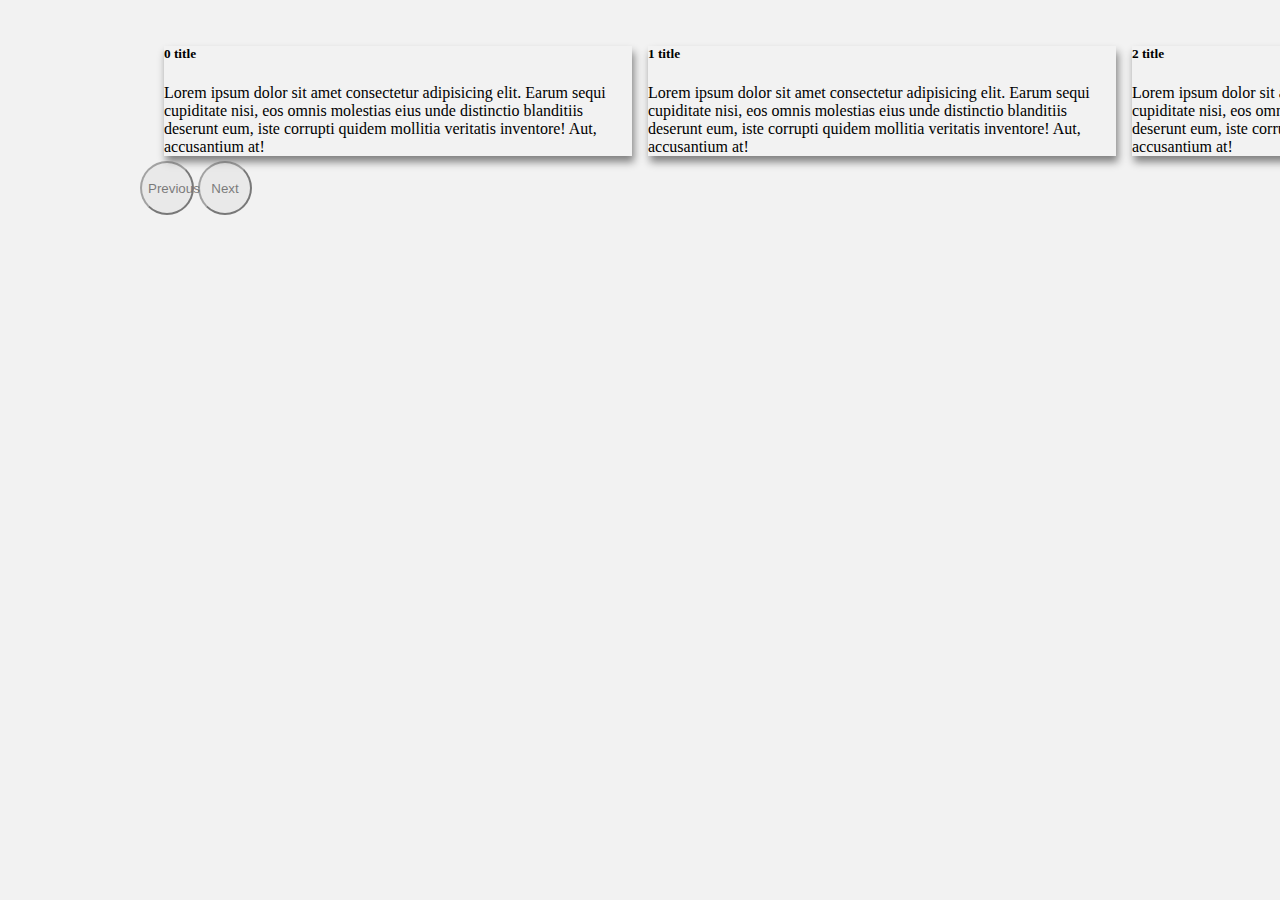
<file: index.html>
<!DOCTYPE html>
<html lang="en">

<head>
    <meta charset="UTF-8">
    <meta http-equiv="X-UA-Compatible" content="IE=edge">
    <meta name="viewport" content="width=device-width, initial-scale=1.0">
    <link href="https://cdn.jsdelivr.net/npm/bootstrap@5.2.2/dist/css/bootstrap.min.css" rel="stylesheet"
        integrity="sha384-Zenh87qX5JnK2Jl0vWa8Ck2rdkQ2Bzep5IDxbcnCeuOxjzrPF/et3URy9Bv1WTRi" crossorigin="anonymous">
    <link rel="stylesheet" href="./style/style.css">
    <link rel="stylesheet" href="./style/crsl-btst/crsl-btst.css">
    <link rel="stylesheet" href="./style/index.css">
    <title>Index</title>
</head>

<body>


    <div class="max-width">
    
        <div id="carouselExampleControls" class="carousel" data-bs-ride="carousel" >
            <div class="carousel-inner babas">
                <div class="carousel-item">
                    <div class="card">
                        <div class="card-body">
                            <h5 class="card-title">0 title</h5>
                            <p>Lorem ipsum dolor sit amet consectetur adipisicing elit. Earum sequi cupiditate nisi, eos omnis molestias eius unde distinctio blanditiis deserunt eum, iste corrupti quidem mollitia veritatis inventore! Aut, accusantium at!</p>
                        </div>
                    </div>
                </div>
                <div class="carousel-item">
                    <div class="card">
                        <div class="card-body">
                            <h5 class="card-title">1 title</h5>
                            <p>Lorem ipsum dolor sit amet consectetur adipisicing elit. Earum sequi cupiditate nisi, eos omnis molestias eius unde distinctio blanditiis deserunt eum, iste corrupti quidem mollitia veritatis inventore! Aut, accusantium at!</p>
                        </div>
                    </div>
                </div>
                <div class="carousel-item">
                    <div class="card">
                        <div class="card-body">
                            <h5 class="card-title">2 title</h5>
                            <p>Lorem ipsum dolor sit amet consectetur adipisicing elit. Earum sequi cupiditate nisi, eos omnis molestias eius unde distinctio blanditiis deserunt eum, iste corrupti quidem mollitia veritatis inventore! Aut, accusantium at!</p>
                        </div>
                    </div>
                </div>
                <div class="carousel-item">
                    <div class="card">
                        <div class="card-body">
                            <h5 class="card-title">3 title</h5>
                            <p>Lorem ipsum dolor sit amet consectetur adipisicing elit. Earum sequi cupiditate nisi, eos omnis molestias eius unde distinctio blanditiis deserunt eum, iste corrupti quidem mollitia veritatis inventore! Aut, accusantium at!</p>
                        </div>
                    </div>
                </div>
                <div class="carousel-item">
                    <div class="card">
                        <div class="card-body">
                            <h5 class="card-title">4 title</h5>
                            <p>Lorem ipsum dolor sit amet consectetur adipisicing elit. Earum sequi cupiditate nisi, eos omnis molestias eius unde distinctio blanditiis deserunt eum, iste corrupti quidem mollitia veritatis inventore! Aut, accusantium at!</p>
                        </div>
                    </div>
                </div>
            </div>
            <button class="carousel-control-prev" type="button" data-bs-target="#carouselExampleControls"
                data-bs-slide="prev">
                <span class="carousel-control-prev-icon" aria-hidden="true"></span>
                <span class="visually-hidden">Previous</span>
            </button>
            <button class="carousel-control-next" type="button" data-bs-target="#carouselExampleControls"
                data-bs-slide="next">
                <span class="carousel-control-next-icon" aria-hidden="true"></span>
                <span class="visually-hidden">Next</span>
            </button>
        </div>

        <div class="content-wrapper" id="content-wrapper"></div>
    </div>
    
    <script src="https://code.jquery.com/jquery-3.6.1.js"
    integrity="sha256-3zlB5s2uwoUzrXK3BT7AX3FyvojsraNFxCc2vC/7pNI=" crossorigin="anonymous"></script>
    <!-- <script src="https://cdn.jsdelivr.net/npm/@splidejs/splide@4.1.3/dist/js/splide.min.js"></script> -->
    <script src="https://cdn.jsdelivr.net/npm/bootstrap@5.2.2/dist/js/bootstrap.bundle.min.js"
    integrity="sha384-OERcA2EqjJCMA+/3y+gxIOqMEjwtxJY7qPCqsdltbNJuaOe923+mo//f6V8Qbsw3"
    crossorigin="anonymous"></script>
    <script type="module" src="./js/index.js"></script>
</body>

</html>
</file>
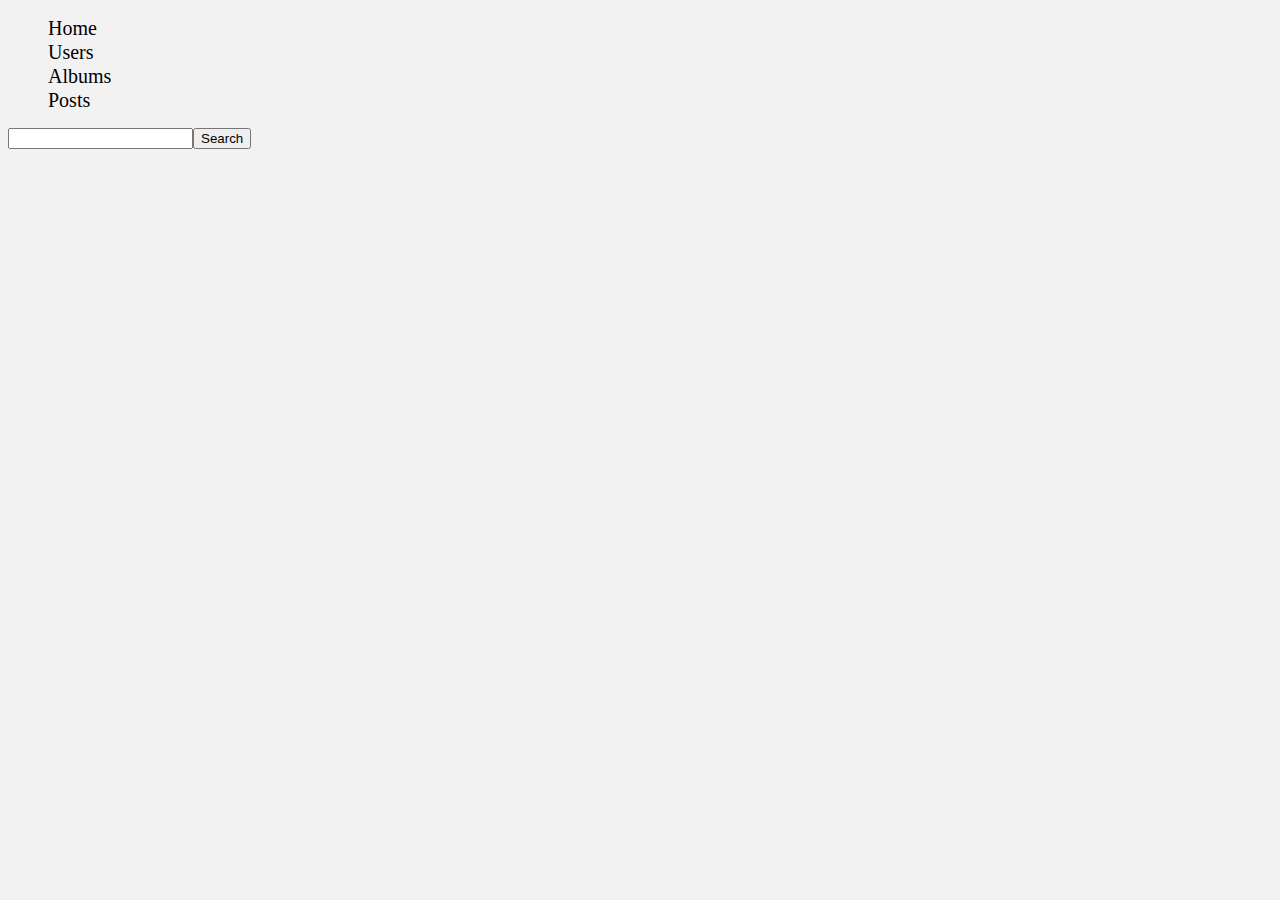
<file: album.html>
<!DOCTYPE html>
<html lang="en">
<head>
    <meta charset="UTF-8">
    <meta http-equiv="X-UA-Compatible" content="IE=edge">
    <meta name="viewport" content="width=device-width, initial-scale=1.0">
    <link href="https://cdn.jsdelivr.net/npm/bootstrap@5.2.2/dist/css/bootstrap.min.css" rel="stylesheet" integrity="sha384-Zenh87qX5JnK2Jl0vWa8Ck2rdkQ2Bzep5IDxbcnCeuOxjzrPF/et3URy9Bv1WTRi" crossorigin="anonymous">
    <link rel="stylesheet" href="./style/style.css">
    <link rel="stylesheet" href="./style/album.css">
    <title>Album</title>
</head>
<body>
    <div style="max-width: 1000px; margin: auto">
    
    <div id="album-card">

    </div>
    <div id="album-photos">
    </div>
    </div>

    <script src="https://cdn.jsdelivr.net/npm/bootstrap@5.2.2/dist/js/bootstrap.bundle.min.js" integrity="sha384-OERcA2EqjJCMA+/3y+gxIOqMEjwtxJY7qPCqsdltbNJuaOe923+mo//f6V8Qbsw3" crossorigin="anonymous"></script>
    <script type="module" src="./js/album.js"></script>
</body>
</html>
</file>
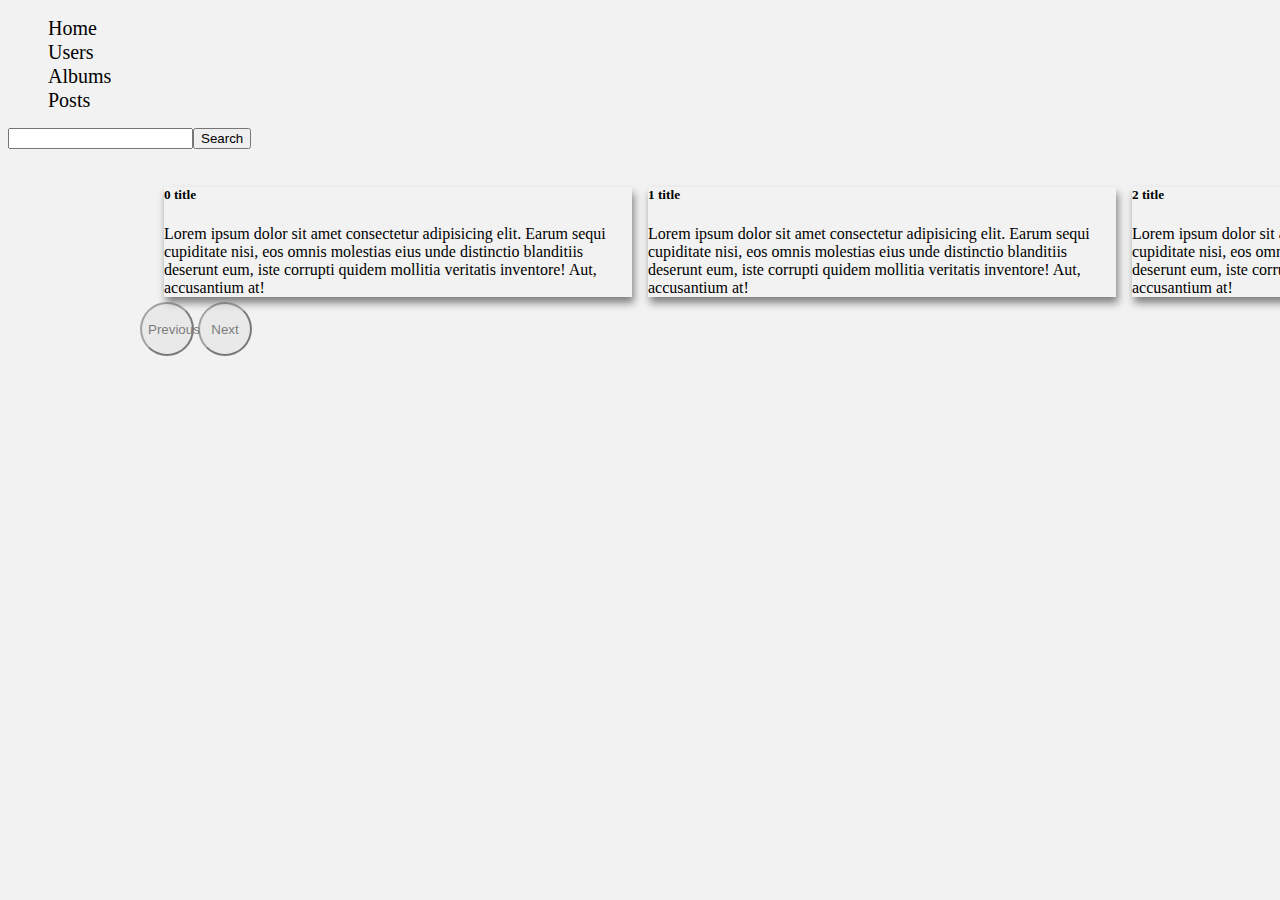
<file: post.html>
<!DOCTYPE html>
<html lang="en">

<head>
    <meta charset="UTF-8">
    <meta http-equiv="X-UA-Compatible" content="IE=edge">
    <meta name="viewport" content="width=device-width, initial-scale=1.0">
    <link href="https://cdn.jsdelivr.net/npm/bootstrap@5.2.2/dist/css/bootstrap.min.css" rel="stylesheet"
        integrity="sha384-Zenh87qX5JnK2Jl0vWa8Ck2rdkQ2Bzep5IDxbcnCeuOxjzrPF/et3URy9Bv1WTRi" crossorigin="anonymous">
    <link rel="stylesheet" href="./style/style.css">
    <link rel="stylesheet" href="./style/crsl-btst/crsl-btst.css">
    <link rel="stylesheet" href="./style/post.css">
    <title>Post</title>
</head>

<body>

    <div class="max-width">

        <div id="carouselExampleControls" class="carousel" data-bs-ride="carousel" >
            <div class="carousel-inner babas">
                <div class="carousel-item">
                    <div class="card">
                        <div class="card-body">
                            <h5 class="card-title">0 title</h5>
                            <p>Lorem ipsum dolor sit amet consectetur adipisicing elit. Earum sequi cupiditate nisi, eos omnis molestias eius unde distinctio blanditiis deserunt eum, iste corrupti quidem mollitia veritatis inventore! Aut, accusantium at!</p>
                        </div>
                    </div>
                </div>
                <div class="carousel-item">
                    <div class="card">
                        <div class="card-body">
                            <h5 class="card-title">1 title</h5>
                            <p>Lorem ipsum dolor sit amet consectetur adipisicing elit. Earum sequi cupiditate nisi, eos omnis molestias eius unde distinctio blanditiis deserunt eum, iste corrupti quidem mollitia veritatis inventore! Aut, accusantium at!</p>
                        </div>
                    </div>
                </div>
                <div class="carousel-item">
                    <div class="card">
                        <div class="card-body">
                            <h5 class="card-title">2 title</h5>
                            <p>Lorem ipsum dolor sit amet consectetur adipisicing elit. Earum sequi cupiditate nisi, eos omnis molestias eius unde distinctio blanditiis deserunt eum, iste corrupti quidem mollitia veritatis inventore! Aut, accusantium at!</p>
                        </div>
                    </div>
                </div>
                <div class="carousel-item">
                    <div class="card">
                        <div class="card-body">
                            <h5 class="card-title">3 title</h5>
                            <p>Lorem ipsum dolor sit amet consectetur adipisicing elit. Earum sequi cupiditate nisi, eos omnis molestias eius unde distinctio blanditiis deserunt eum, iste corrupti quidem mollitia veritatis inventore! Aut, accusantium at!</p>
                        </div>
                    </div>
                </div>
                <div class="carousel-item">
                    <div class="card">
                        <div class="card-body">
                            <h5 class="card-title">4 title</h5>
                            <p>Lorem ipsum dolor sit amet consectetur adipisicing elit. Earum sequi cupiditate nisi, eos omnis molestias eius unde distinctio blanditiis deserunt eum, iste corrupti quidem mollitia veritatis inventore! Aut, accusantium at!</p>
                        </div>
                    </div>
                </div>
            </div>
            <button class="carousel-control-prev" type="button" data-bs-target="#carouselExampleControls"
                data-bs-slide="prev">
                <span class="carousel-control-prev-icon" aria-hidden="true"></span>
                <span class="visually-hidden">Previous</span>
            </button>
            <button class="carousel-control-next" type="button" data-bs-target="#carouselExampleControls"
                data-bs-slide="next">
                <span class="carousel-control-next-icon" aria-hidden="true"></span>
                <span class="visually-hidden">Next</span>
            </button>
        </div>

        <div id="post-wrapper" class="post-wrapper"></div>
    </div>

    <script src="https://code.jquery.com/jquery-3.6.1.js"
    integrity="sha256-3zlB5s2uwoUzrXK3BT7AX3FyvojsraNFxCc2vC/7pNI=" crossorigin="anonymous"></script>
    <!-- <script src="https://cdn.jsdelivr.net/npm/@splidejs/splide@4.1.3/dist/js/splide.min.js"></script> -->
    <script src="https://cdn.jsdelivr.net/npm/bootstrap@5.2.2/dist/js/bootstrap.bundle.min.js"
    integrity="sha384-OERcA2EqjJCMA+/3y+gxIOqMEjwtxJY7qPCqsdltbNJuaOe923+mo//f6V8Qbsw3"
    crossorigin="anonymous"></script>
    <script type="module" src="./js/post.js"></script>
    <!-- <script src="./js/crsl-btst.js"></script> -->
</body>

</html>
</file>
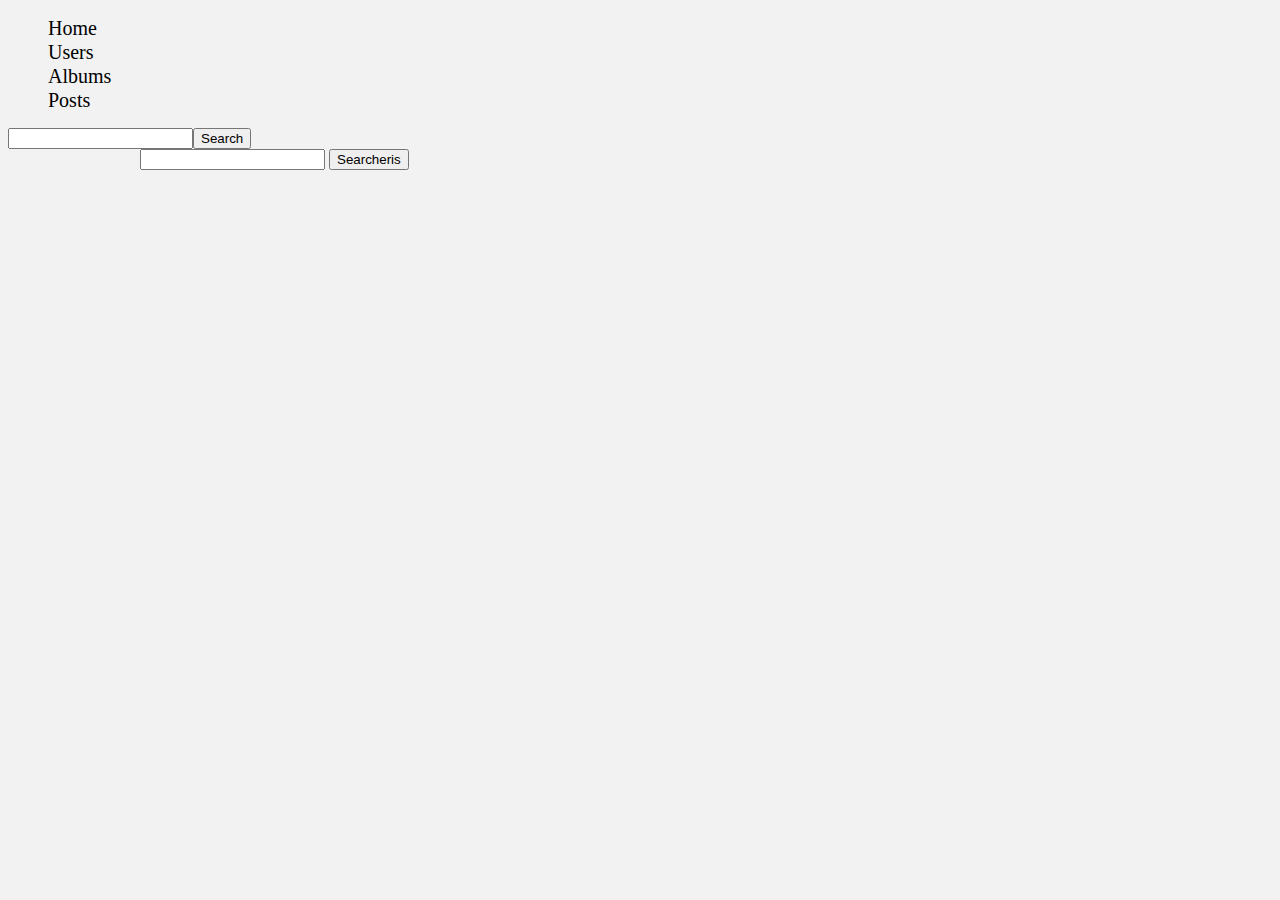
<file: search.html>
<!DOCTYPE html>
<html lang="en">

<head>
    <meta charset="UTF-8">
    <meta http-equiv="X-UA-Compatible" content="IE=edge">
    <meta name="viewport" content="width=device-width, initial-scale=1.0">
    <link href="https://cdn.jsdelivr.net/npm/bootstrap@5.2.2/dist/css/bootstrap.min.css" rel="stylesheet" integrity="sha384-Zenh87qX5JnK2Jl0vWa8Ck2rdkQ2Bzep5IDxbcnCeuOxjzrPF/et3URy9Bv1WTRi" crossorigin="anonymous">
    <link rel="stylesheet" href="./style/style.css">
    <title>Search</title>
</head>

<body>
    <div class="max-width">

        <form id="inner-search-form">
            <input type="text" name="search-input" id="search-input">
            <input type="submit" value="Searcheris">
        </form>

        <div id="search-results">

        </div>

    </div>
    <!-- <script src="https://cdn.jsdelivr.net/npm/bootstrap@5.2.2/dist/js/bootstrap.bundle.min.js" integrity="sha384-OERcA2EqjJCMA+/3y+gxIOqMEjwtxJY7qPCqsdltbNJuaOe923+mo//f6V8Qbsw3" crossorigin="anonymous"></script> -->
    <script type="module" src="./js/search.js"></script>

</body>

</html>
</file>
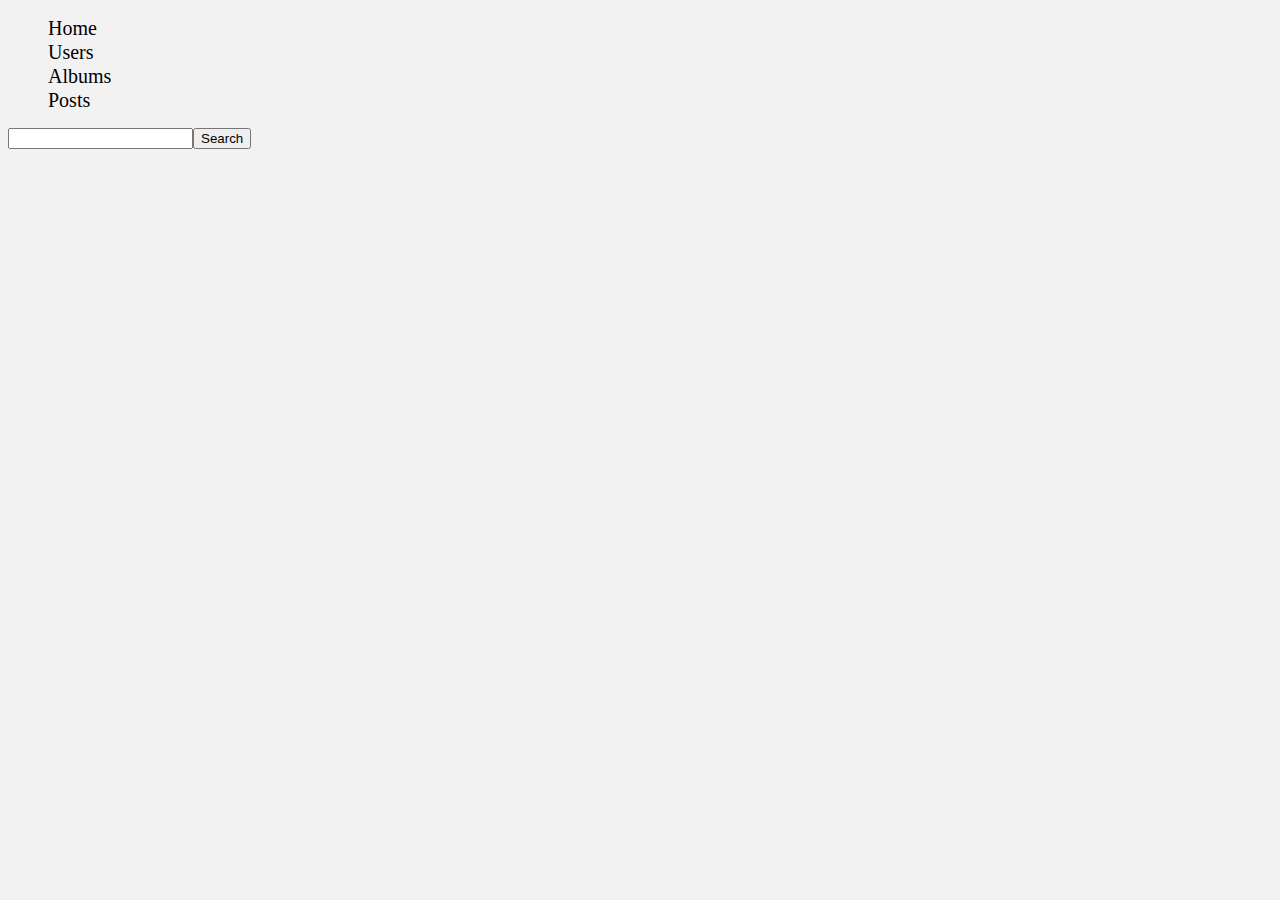
<file: user.html>
<!DOCTYPE html>
<html lang="en">

<head>
    <meta charset="UTF-8">
    <meta http-equiv="X-UA-Compatible" content="IE=edge">
    <meta name="viewport" content="width=device-width, initial-scale=1.0">
    <link href="https://cdn.jsdelivr.net/npm/bootstrap@5.2.2/dist/css/bootstrap.min.css" rel="stylesheet" integrity="sha384-Zenh87qX5JnK2Jl0vWa8Ck2rdkQ2Bzep5IDxbcnCeuOxjzrPF/et3URy9Bv1WTRi" crossorigin="anonymous">
    <link rel="stylesheet" href="./style/style.css">
    <link rel="stylesheet" href="./style/user.css">
    <title>User</title>
</head>

<body>
    <div style="max-width: 1000px; margin: auto">
        <div class="card mt-5 p-4" id="user-card">
        </div>
        <div class="albums-wrapper card mb-5 mt-5" id="albums-wrapper">

        </div>
        <div id="posts-wrapper" class="mt-5 mb-5">    
        </div>
    </div>


    <script src="https://cdn.jsdelivr.net/npm/bootstrap@5.2.2/dist/js/bootstrap.bundle.min.js" integrity="sha384-OERcA2EqjJCMA+/3y+gxIOqMEjwtxJY7qPCqsdltbNJuaOe923+mo//f6V8Qbsw3" crossorigin="anonymous"></script>
     <script type="module" src="./js/user.js"></script>
</body>

</html>
</file>
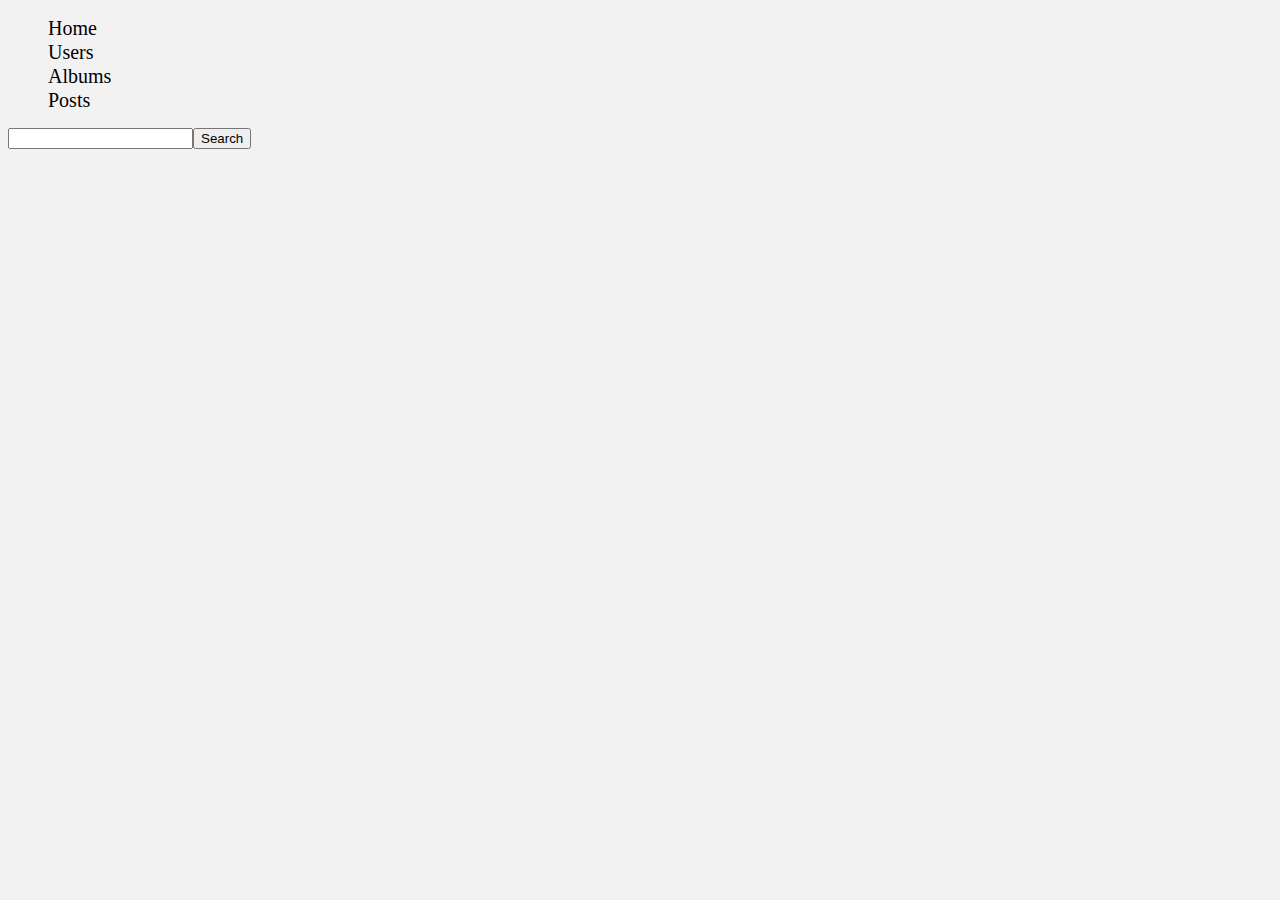
<file: users.html>
<!DOCTYPE html>
<html lang="en">

<head>
    <meta charset="UTF-8">
    <meta http-equiv="X-UA-Compatible" content="IE=edge">
    <meta name="viewport" content="width=device-width, initial-scale=1.0">
    <link href="https://cdn.jsdelivr.net/npm/bootstrap@5.2.2/dist/css/bootstrap.min.css" rel="stylesheet"
        integrity="sha384-Zenh87qX5JnK2Jl0vWa8Ck2rdkQ2Bzep5IDxbcnCeuOxjzrPF/et3URy9Bv1WTRi" crossorigin="anonymous">
    <link rel="stylesheet" href="./style/style.css">
    <link rel="stylesheet" href="./style/users.css">
    <title>Users</title>
</head>

<body>
    <div class="max-width">
        <div id="users-wrapper" class="users-wrapper card mt-5 p-3">

        </div>
    </div>
    <script src="https://cdn.jsdelivr.net/npm/bootstrap@5.2.2/dist/js/bootstrap.bundle.min.js"
        integrity="sha384-OERcA2EqjJCMA+/3y+gxIOqMEjwtxJY7qPCqsdltbNJuaOe923+mo//f6V8Qbsw3"
        crossorigin="anonymous"></script>
    <script type="module" src="./js/users.js"></script>
</body>

</html>
</file>
<file: style/style.css>
body {
  background-color: #f2f2f2;
}

a {
  text-decoration: none;
  color: black;
  font-size: 1.25rem;
  margin-top: 0;
  margin-bottom: 0.5rem;
  font-weight: 500;
  line-height: 1.2;
}

.max-width {
  max-width: 1000px;
  margin: auto;
}

ul {
  list-style-type: none;
}

.comments-list .comment-item {
  box-shadow: 2px 6px 8px 0 gray;
}

.pagination-wrapper {
  display: flex;
  -moz-column-gap: 10px;
       column-gap: 10px;
}/*# sourceMappingURL=style.css.map */
</file>
<file: style/crsl-btst/crsl-btst.css>
.carousel-inner {
  display: flex;
  padding: 1em;
}
.carousel-inner .carousel-item {
  display: block;
  margin-right: 0;
  flex: 0 0 50%;
}
.carousel-inner .carousel-item .card {
  margin: 0.5em;
  box-shadow: 2px 6px 8px 0 gray;
}

.comments-list {
  display: flex;
}

.comment-item {
  display: block;
  margin-right: 0;
  flex: 0 0 25%;
}

#albums-wrapper .card {
  max-width: 10em;
}

.carousel-control-prev, .carousel-control-next {
  width: 6vh;
  height: 6vh;
  background-color: #e1e1e1;
  border-radius: 50%;
  top: 50%;
  transform: translateY(-50%);
  opacity: 0.5;
}/*# sourceMappingURL=crsl-btst.css.map */
</file>
<file: style/index.css>
/*# sourceMappingURL=index.css.map */
</file>
<file: style/album.css>
#album-photos {
  display: block;
}/*# sourceMappingURL=album.css.map */
</file>
<file: style/post.css>
/*# sourceMappingURL=post.css.map */
</file>
<file: style/user.css>
#user-card {
  max-width: 520px;
  background-color: antiquewhite;
}

#posts-wrapper .card:hover {
  background-color: antiquewhite;
}/*# sourceMappingURL=user.css.map */
</file>
<file: style/users.css>
/*# sourceMappingURL=users.css.map */
</file>
